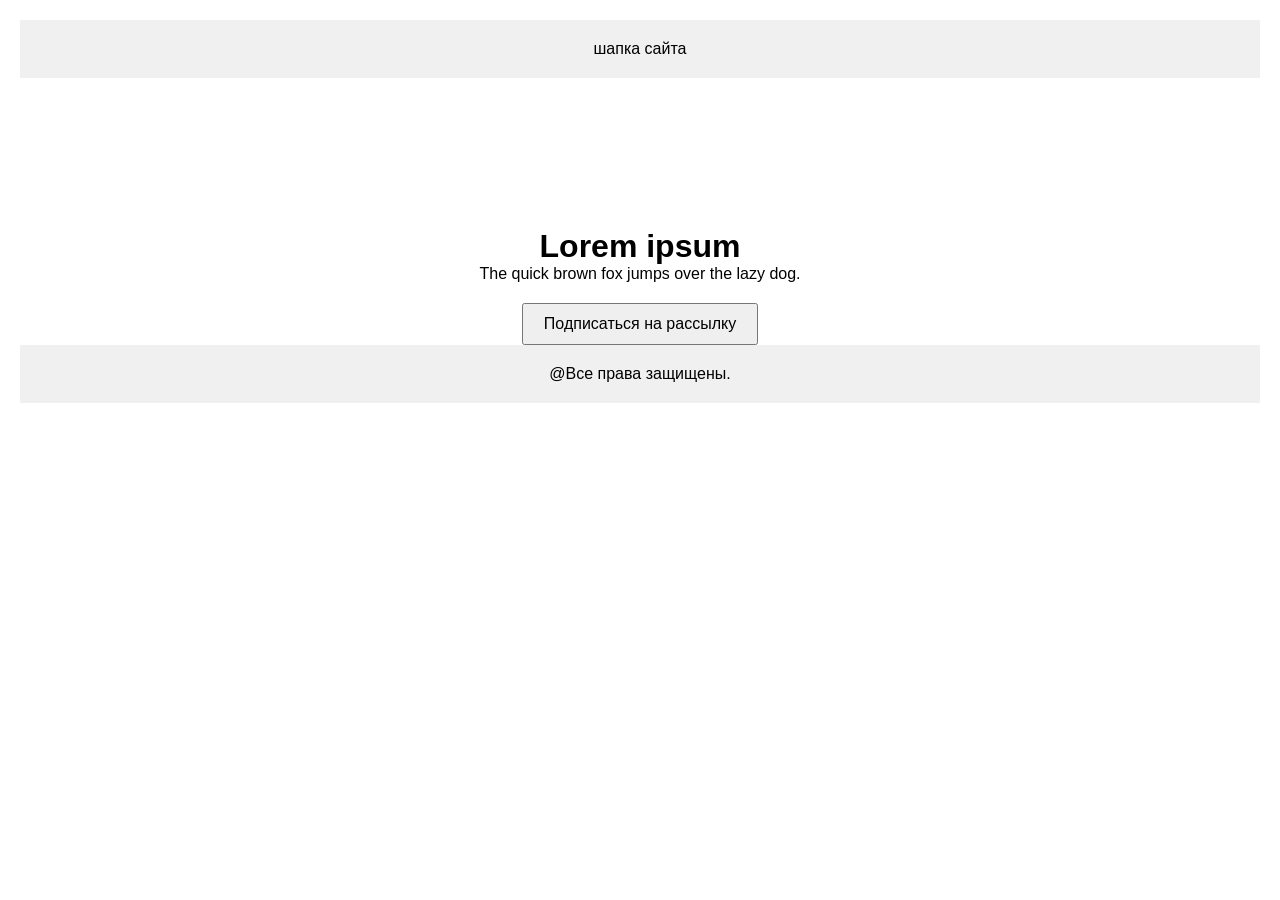
<file: index.html>
<!DOCTYPE html>
<html lang="en">
<head>
    <meta charset="UTF-8">
    <meta http-equiv="X-UA-Compatible" content="IE=edge">
    <meta name="viewport" content="width=device-width, initial-scale=1.0">
    <meta name="yandex-verification" content="cdd05200943c936b" />
    <title>Сайт</title>
    <link rel="stylesheet" href="style.css">
     <!-- Yandex.Metrika counter -->
<script type="text/javascript">
    (function(m,e,t,r,i,k,a){
        m[i]=m[i]||function(){(m[i].a=m[i].a||[]).push(arguments)};
        m[i].l=1*new Date();
        for (var j = 0; j < document.scripts.length; j++) {if (document.scripts[j].src === r) { return; }}
        k=e.createElement(t),a=e.getElementsByTagName(t)[0],k.async=1,k.src=r,a.parentNode.insertBefore(k,a)
    })(window, document,'script','https://mc.yandex.ru/metrika/tag.js?id=111327193', 'ym');

    ym(111327193, 'init', {ssr:true, webvisor:true, clickmap:true, ecommerce:"dataLayer", referrer: document.referrer, url: location.href, accurateTrackBounce:true, trackLinks:true});
</script>
<noscript><div><img src="https://mc.yandex.ru/watch/111327193" style="position:absolute; left:-9999px;" alt="" /></div></noscript>
<!-- /Yandex.Metrika counter -->
</head>
<body>
<header>
    шапка сайта
</header>
<main>
    <h1>
        Lorem ipsum
    </h1>
    <p>
        The quick brown fox jumps over the lazy dog.
    </p>
    <input type="button" value="Подписаться на рассылку">
</main>
<footer>
    @Все права защищены.
</footer>
</body>
   
</html>
</file>
<file: style.css>
* {
    margin: 0px;
    padding: 0px;
}

/* Переменные */
:root {
    --animaton_duration: 3s; 
    --title-delay: 0.5s;
    --text-delay: 1s;
    --button-delay: 1.5s;
}

/* Анимация выезжания справа */
@keyframes move_text {
    0% {
        transform: translateX(100vw); 
        opacity: 0;
    }
    100% {
        transform: translateX(0);
        opacity: 1;
    }
}

h1 {
    animation: move_text var(--animaton_duration) ease-out forwards;
    animation-delay: var(--title-delay); 
    margin-top: 150px;
    opacity: 0;
}

p {
    animation: move_text var(--animaton_duration) ease-out forwards;
    animation-delay: var(--text-delay); 
    opacity: 0;
}

input[type="button"] {
    animation: move_text var(--animaton_duration) ease-out forwards;
    animation-delay: var(--button-delay); 
    opacity: 0;
    padding: 10px 20px;
    font-size: 16px;
    margin-top: 20px;
    cursor: pointer;
    transform: translateX(100vw); 
}

body {
    font-family: Arial, sans-serif;
    padding: 20px;
}

header, footer {
    text-align: center;
    padding: 20px;
    background-color: #f0f0f0;
}

main {
    text-align: center;
}
</file>
